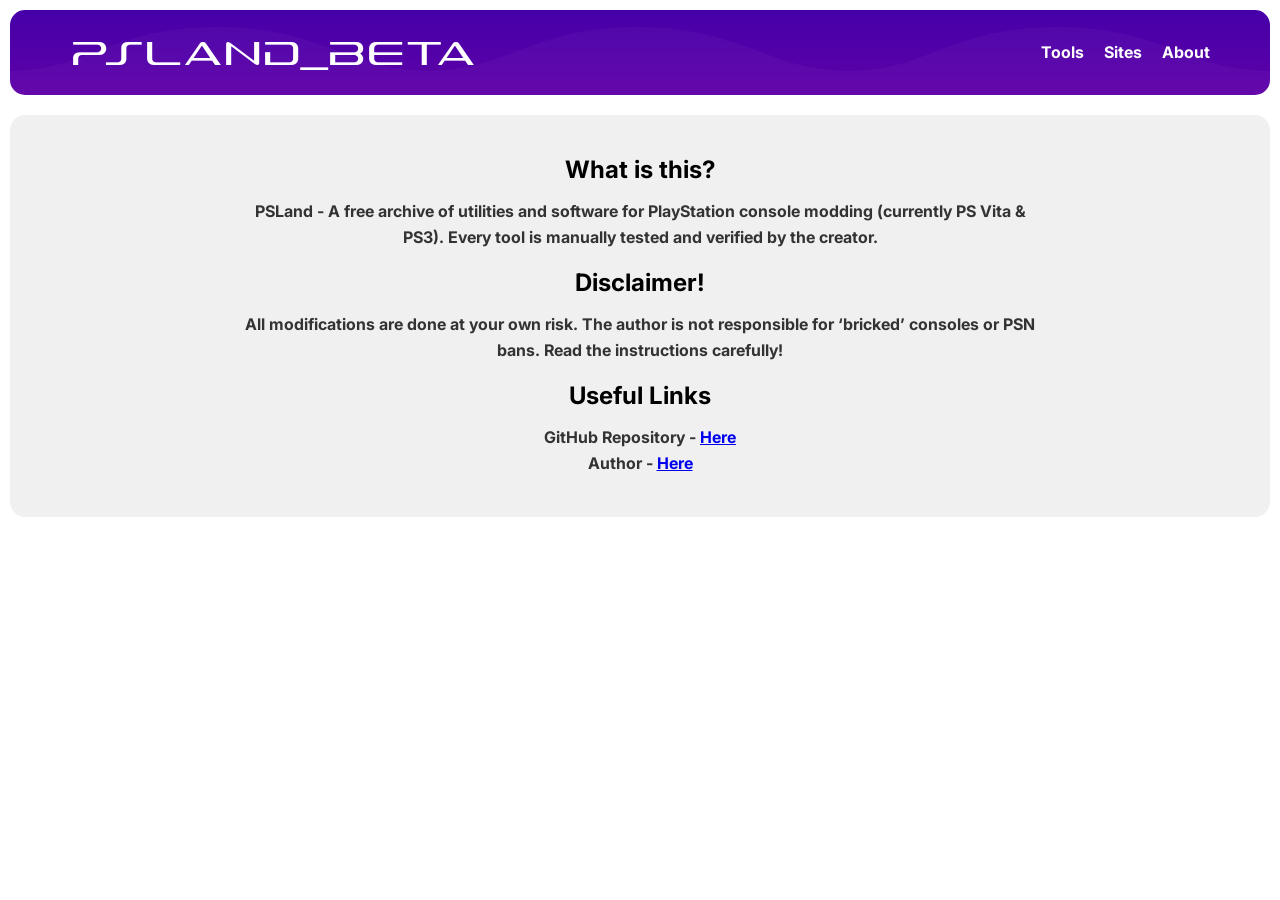
<file: index.html>
<!DOCTYPE html>
<html lang="en">
    <head>
        <title>PSLand</title>
        <link rel="stylesheet" href="styles/style.css">
        <link rel="stylesheet" href="styles/header.css">

        <!-- header -->
        <header class="header">
            <h1 class="titleH1">
                <a href="index.html">PSLand_beta</a>
            </h1>
            <nav class="nav">
                <a href="pages/tools.html">Tools</a>
                <a href="-">Sites</a>
                <a href="-">About</a>
            </nav>
        </header>
        
    </head>

    <body>
        <div class="about-index">
            <h2>
                What is this?
            </h2>
            <p>PSLand - A free archive of utilities and software for PlayStation console modding (currently PS Vita & PS3). Every tool is manually tested and verified by the creator.</p>
            <br>
            <h2>Disclaimer!</h2>
            <p>All modifications are done at your own risk. The author is not responsible for ‘bricked’ consoles or PSN bans. Read the instructions carefully!</p>
            <br>
            <h2>Useful Links</h2>
            <p>GitHub Repository - <a href="https://github.com/yaragirodev/psland-site">Here</a> </p>
            <p>Author - <a href="https://github.com/yaragirodev">Here</a></p>
        </div>
    </body>
</html>
</file>
<file: styles/style.css>
@font-face {
    font-family: 'Inter';
    src: url('/styles/Inter_18pt-Bold.ttf') format('truetype');
}

* {
    margin: 0;
    padding: 0;
    box-sizing: border-box;
}

.about-index {
    display: flex; 
    flex-direction: column; 
    align-items: center;
    text-align: center; 
    padding: 40px 30px; 
    background-color: rgb(240, 240, 240);
    border-radius: 15px;
    margin: 20px 10px;
}

.about-index h2 {
    color: #000000;
    font-family: 'Inter', sans-serif;
    margin-bottom: 15px; 
}

.about-index p {
    color: #333333; 
    font-family: 'Inter', sans-serif;
    max-width: 800px; 
    line-height: 1.6; 
}
</file>
<file: styles/header.css>
@font-face {
    font-family: 'PSBold';
    src: url('/styles/ps-bold_font.ttf') format('truetype');
}

@font-face {
    font-family: 'Inter';
    src: url('/styles/Inter_18pt-Bold.ttf') format('truetype');
}

.titleH1 {
    display: flex;
    justify-content: center;
    align-items: center;
    font-family: 'PSBold', sans-serif;
}

.titleH1 a {
    text-decoration: none;
    color: inherit;
    transition: opacity 0.3s;
}

.titleH1 a:hover {
    opacity: 0.8;
}

.header {
    position: relative;
    display: flex;
    justify-content: space-between;
    align-items: center;
    padding: 20px 60px;
    color: white;
    background: linear-gradient(0deg, rgb(95, 0, 168) 0%, rgba(70, 0, 168, 1) 100%);
    border-radius: 15px;
    margin: 10px;
    overflow: hidden;
    min-height: 85px;
}

.header::before {
    content: "";
    position: absolute;
    left: 0;
    top: 0;
    width: 300%;
    height: 100%;
    background-image: url("/styles/assets/wavebar.svg");
    background-repeat: repeat-x;
    background-size: 420px auto;
    background-position: 0 center;
    opacity: 0.15;
    animation: waveLeft 5s linear infinite;
    pointer-events: none;
    z-index: 1;
}

@keyframes waveLeft {
    from {
        transform: translateX(0);
    }
    to {
        transform: translateX(-420px);
    }
}

.header > * {
    position: relative;
    z-index: 2;
}

.nav {
    display: flex;
    gap: 20px;
}

.nav a {
    text-decoration: none;
    color: white;
    font-family: 'Inter', sans-serif;
    font-weight: bold;
    font-size: 16px;
    border-bottom: 2px solid transparent;
    transition: border-bottom 0.2s;
}

.nav a:hover {
    border-bottom: 2px solid white;
}
</file>
